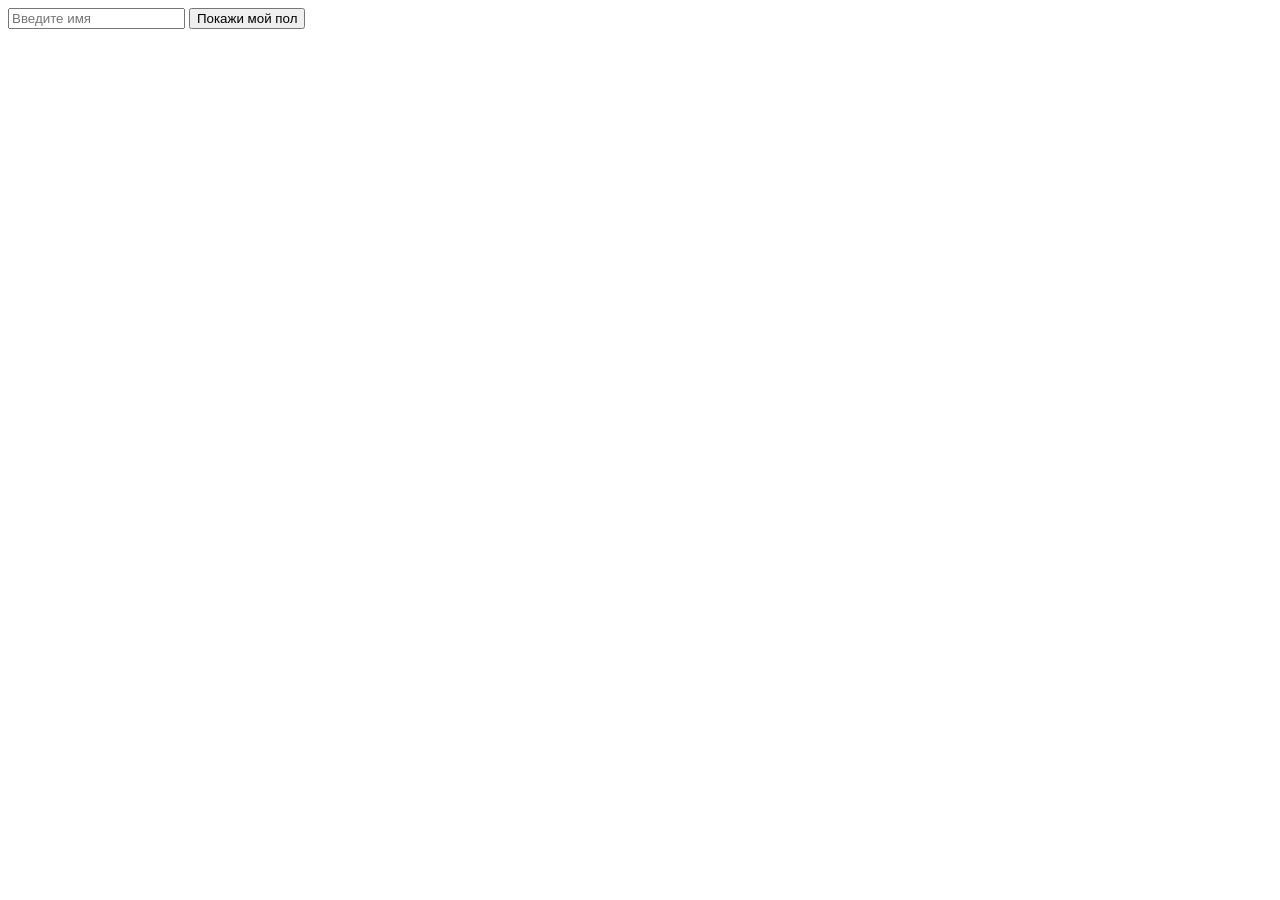
<file: CONSULTATIONS/cons_01/task_01/index.html>
<!DOCTYPE html>
<html lang="en">
<head>
    <script src="./js/index.js" defer></script>
    <meta charset="UTF-8">
    <meta name="viewport" content="width=device-width, initial-scale=1.0">
    <title>Gender Possibility</title>
</head>
<body>
    <form id="name-form">
        <input type="text" name="name" placeholder="Введите имя">
        <button type="submit">Покажи мой пол</button>
    </form>

    <div id="result"></div>
</body>
</html>
</file>
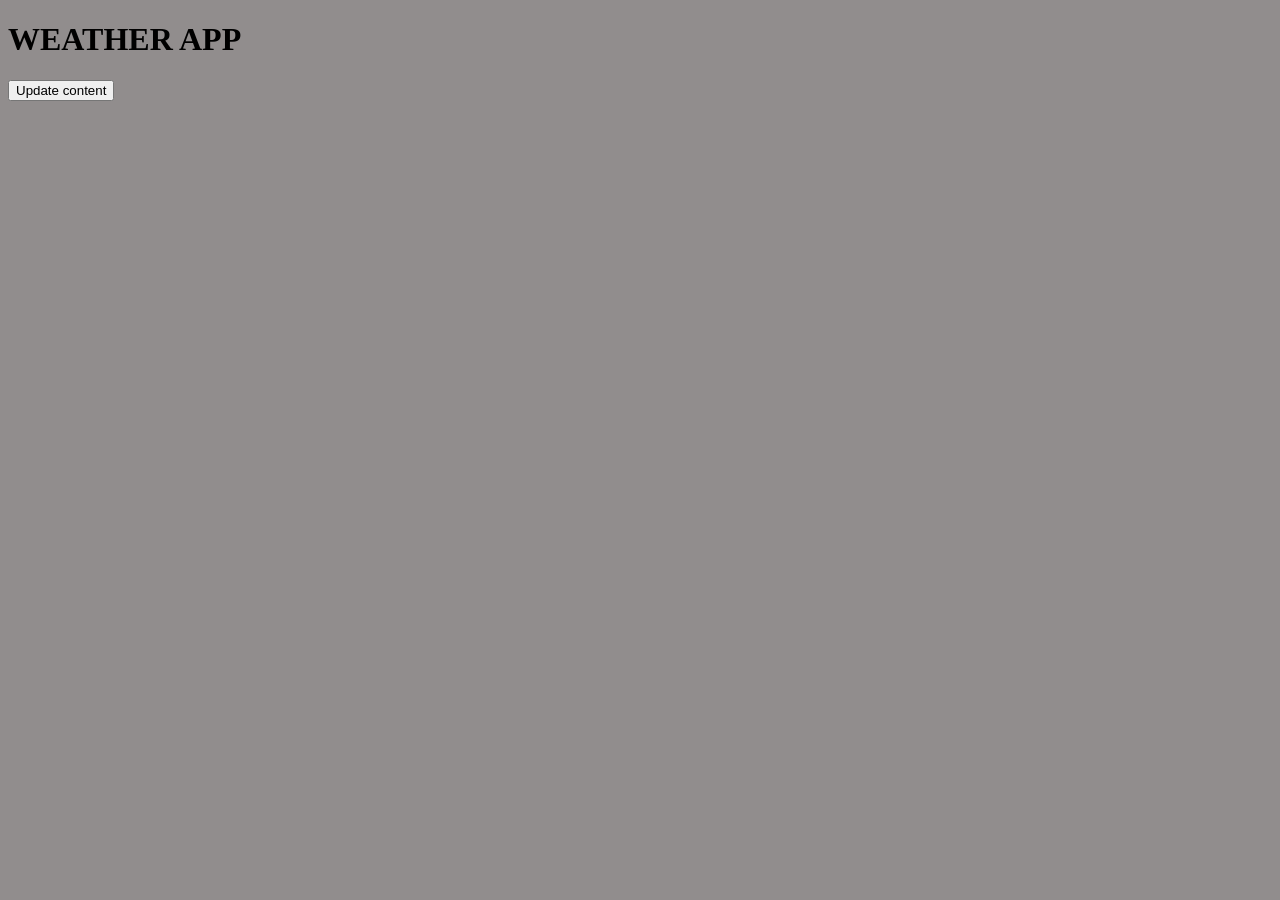
<file: CONSULTATIONS/cons_01/Weather-App/index.html>
<!DOCTYPE html>
<html lang="en">
<head>
    <script src="index.js" defer></script>
    <link rel="stylesheet" href="./style.css">
    <meta charset="UTF-8">
    <meta name="viewport" content="width=device-width, initial-scale=1.0">
    <title>WeatherApp</title>
</head>
<body>
    <h1>WEATHER APP</h1>
    <button id="refreshButton">Update content</button>
    <div id="content"></div>
</body>
</html>
</file>
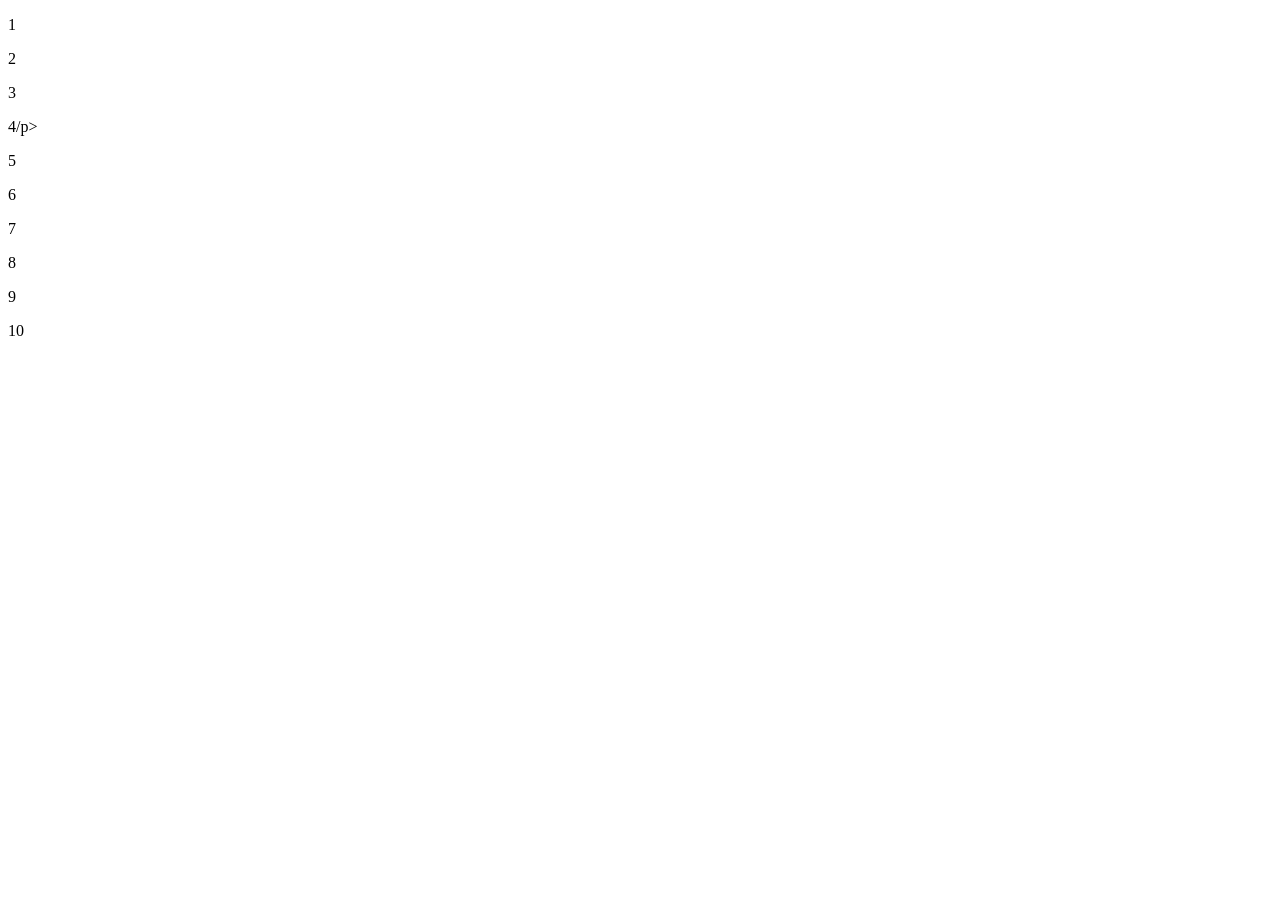
<file: LESSONS/Lesson_01/code/index.html>
<!DOCTYPE html>
<html lang="en">
<head>
    <meta charset="UTF-8">
    <meta name="viewport" content="width=device-width, initial-scale=1.0">
    <title>Document</title>
</head>
<body>
    <p>1</p>
    <p>2</p>
    <p>3</p>
    <p>4/p>
    <p>5</p>
    <p>6</p>
    <p>7</p>
    <p>8</p>
    <p>9</p>
    <p>10</p>
    <div>
        <form action=""></form>
    </div>
</body>
</html>
</file>
<file: CONSULTATIONS/cons_01/Weather-App/style.css>
body{
    background-color: rgb(145, 141, 141);
}
</file>
